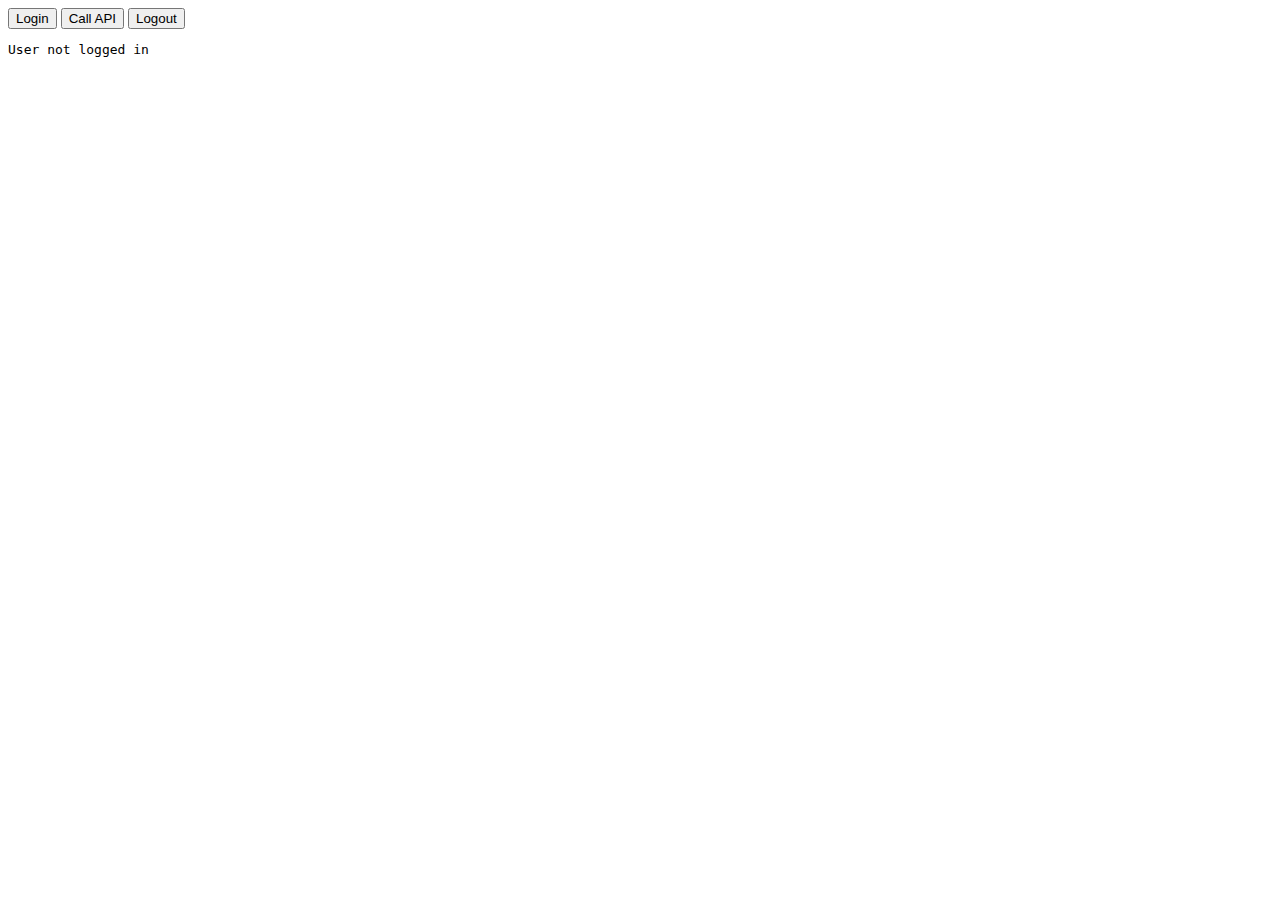
<file: src/samples/JavaScriptClient/wwwroot/index.html>
﻿<!DOCTYPE html>
<html>
<head>
    <meta charset="utf-8" />
    <title></title>
</head>
<body>
    <button id="login">Login</button>
    <button id="api">Call API</button>
    <button id="logout">Logout</button>

    <pre id="results"></pre>

    <script src="oidc-client.js"></script>
    <script src="app.js"></script>
</body>
</html>
</file>
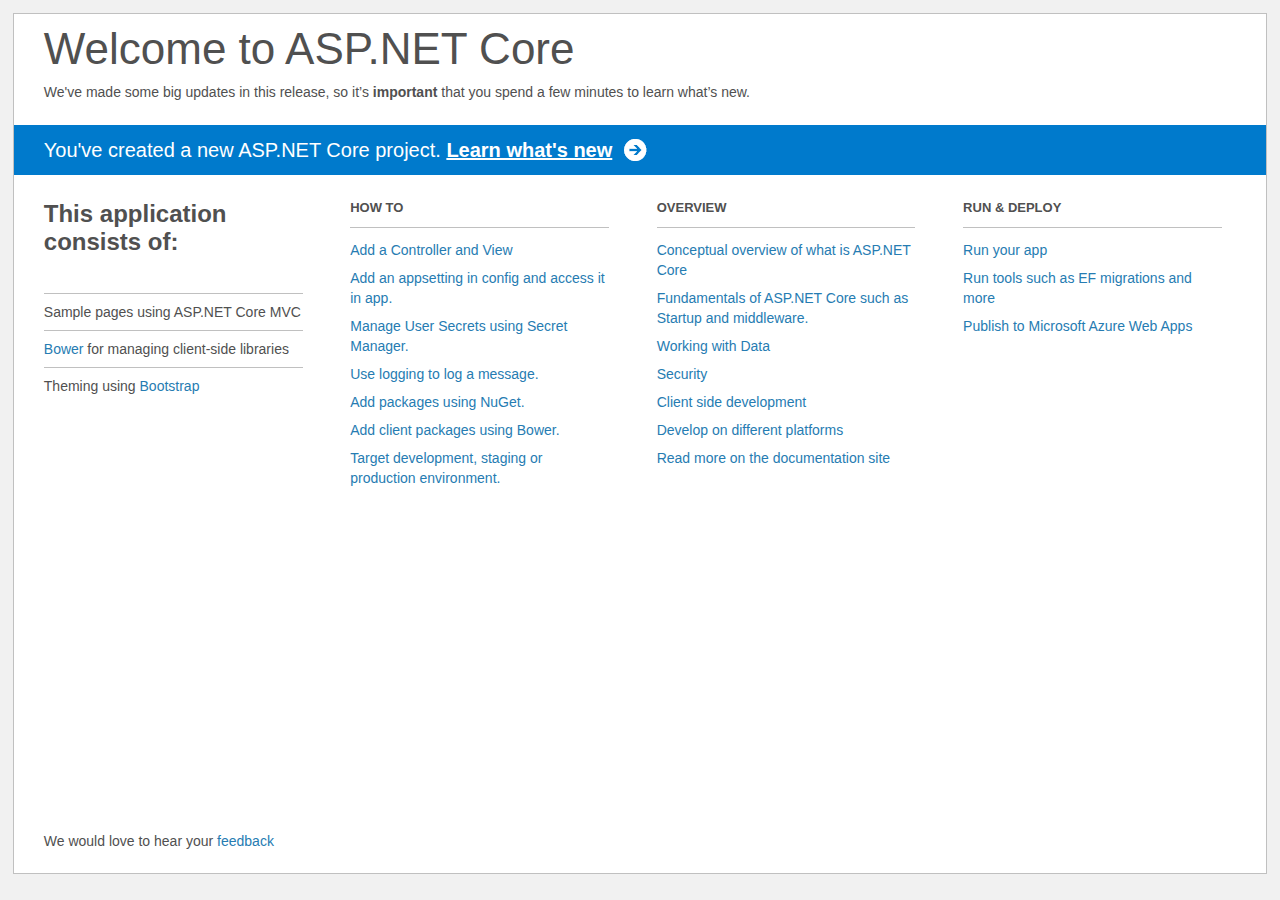
<file: src/GovITHub.Auth.Admin/Project_Readme.html>
﻿<!DOCTYPE html>
<html lang="en">
<head>
    <meta charset="utf-8" />
    <title>Welcome to ASP.NET Core</title>
    <style>
        html {
            background: #f1f1f1;
            height: 100%;
        }

        body {
            background: #fff;
            color: #505050;
            font: 14px 'Segoe UI', tahoma, arial, helvetica, sans-serif;
            margin: 1%;
            min-height: 95.5%;
            border: 1px solid silver;
            position: relative;
        }

        #header {
            padding: 0;
        }

            #header h1 {
                font-size: 44px;
                font-weight: normal;
                margin: 0;
                padding: 10px 30px 10px 30px;
            }

            #header span {
                margin: 0;
                padding: 0 30px;
                display: block;
            }

            #header p {
                font-size: 20px;
                color: #fff;
                background: #007acc;
                padding: 0 30px;
                line-height: 50px;
                margin-top: 25px;

            }

                #header p a {
                    color: #fff;
                    text-decoration: underline;
                    font-weight: bold;
                    padding-right: 35px;
                    background: no-repeat right bottom url([data-uri]);
                }

        #main {
            padding: 5px 30px;
            clear: both;
        }

        .section {
            width: 21.7%;
            float: left;
            margin: 0 0 0 4%;
        }

            .section h2 {
                font-size: 13px;
                text-transform: uppercase;
                margin: 0;
                border-bottom: 1px solid silver;
                padding-bottom: 12px;
                margin-bottom: 8px;
            }

            .section.first {
                margin-left: 0;
            }

                .section.first h2 {
                    font-size: 24px;
                    text-transform: none;
                    margin-bottom: 25px;
                    border: none;
                }

                .section.first li {
                    border-top: 1px solid silver;
                    padding: 8px 0;
                }

            .section.last {
                margin-right: 0;
            }

        ul {
            list-style: none;
            padding: 0;
            margin: 0;
            line-height: 20px;
        }

        li {
            padding: 4px 0;
        }

        a {
            color: #267cb2;
            text-decoration: none;
        }

            a:hover {
                text-decoration: underline;
            }

        #footer {
            clear: both;
            padding-top: 50px;
        }

            #footer p {
                position: absolute;
                bottom: 10px;
            }
    </style>
</head>
<body>

    <div id="header">
        <h1>Welcome to ASP.NET Core</h1>
        <span>
            We've made some big updates in this release, so it’s <b>important</b> that you spend
            a few minutes to learn what’s new.
        </span>
        <p>You've created a new ASP.NET Core project. <a href="http://go.microsoft.com/fwlink/?LinkId=518016">Learn what's new</a></p>
    </div>

    <div id="main">
        <div class="section first">
            <h2>This application consists of:</h2>
            <ul>
                <li>Sample pages using ASP.NET Core MVC</li>
                <li><a href="http://go.microsoft.com/fwlink/?LinkId=518004">Bower</a> for managing client-side libraries</li>
                <li>Theming using <a href="http://go.microsoft.com/fwlink/?LinkID=398939">Bootstrap</a></li>
            </ul>
        </div>
        <div class="section">
            <h2>How to</h2>
            <ul>
                <li><a href="http://go.microsoft.com/fwlink/?LinkID=398600">Add a Controller and View</a></li>
                <li><a href="http://go.microsoft.com/fwlink/?LinkID=699562">Add an appsetting in config and access it in app.</a></li>
                <li><a href="http://go.microsoft.com/fwlink/?LinkId=699315">Manage User Secrets using Secret Manager.</a></li>
                <li><a href="http://go.microsoft.com/fwlink/?LinkId=699316">Use logging to log a message.</a></li>
                <li><a href="http://go.microsoft.com/fwlink/?LinkId=699317">Add packages using NuGet.</a></li>
                <li><a href="http://go.microsoft.com/fwlink/?LinkId=699318">Add client packages using Bower.</a></li>
                <li><a href="http://go.microsoft.com/fwlink/?LinkId=699319">Target development, staging or production environment.</a></li>
            </ul>
        </div>
        <div class="section">
            <h2>Overview</h2>
            <ul>
                <li><a href="http://go.microsoft.com/fwlink/?LinkId=518008">Conceptual overview of what is ASP.NET Core</a></li>
                <li><a href="http://go.microsoft.com/fwlink/?LinkId=699320">Fundamentals of ASP.NET Core such as Startup and middleware.</a></li>
                <li><a href="http://go.microsoft.com/fwlink/?LinkId=398602">Working with Data</a></li>
                <li><a href="http://go.microsoft.com/fwlink/?LinkId=398603">Security</a></li>
                <li><a href="http://go.microsoft.com/fwlink/?LinkID=699321">Client side development</a></li>
                <li><a href="http://go.microsoft.com/fwlink/?LinkID=699322">Develop on different platforms</a></li>
                <li><a href="http://go.microsoft.com/fwlink/?LinkID=699323">Read more on the documentation site</a></li>
            </ul>
        </div>
        <div class="section last">
            <h2>Run & Deploy</h2>
            <ul>
                <li><a href="http://go.microsoft.com/fwlink/?LinkID=517851">Run your app</a></li>
                <li><a href="http://go.microsoft.com/fwlink/?LinkID=517853">Run tools such as EF migrations and more</a></li>
                <li><a href="http://go.microsoft.com/fwlink/?LinkID=398609">Publish to Microsoft Azure Web Apps</a></li>
            </ul>
        </div>

        <div id="footer">
            <p>We would love to hear your <a href="http://go.microsoft.com/fwlink/?LinkId=518015">feedback</a></p>
        </div>
    </div>

</body>
</html>
</file>
